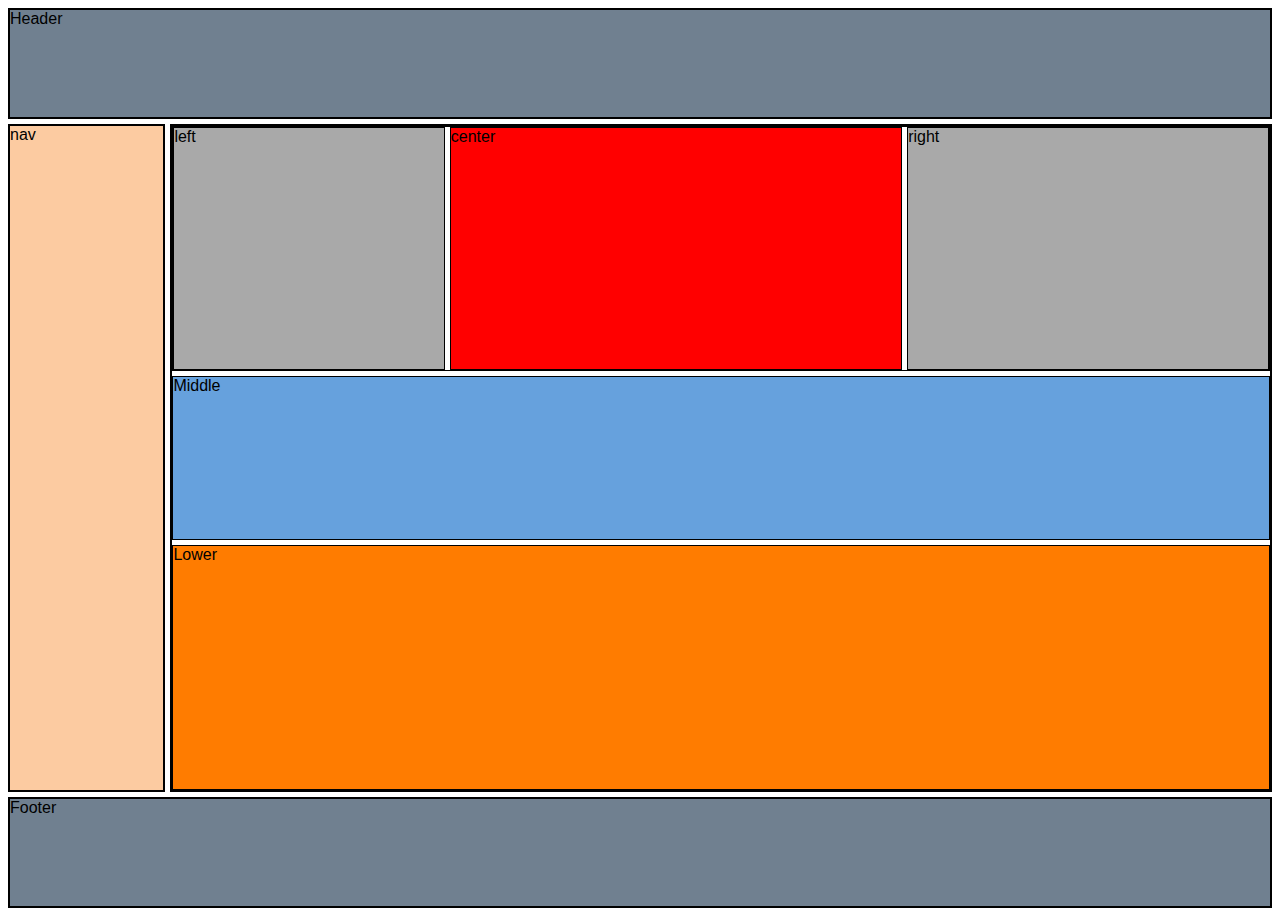
<file: grid_layout.html>
<!DOCTYPE html>
<html lang="es">
  <head>
    <meta charset="UTF-8" />
    <meta
      name="viewport"
      content="width=device-width, user-scalable=no, initial-scale=1.0, maximum-scale=1.0, minimum-scale=1.0"
    />
    <meta http-equiv="X-UA-Compatible" content="ie=edge" />
    <link rel="stylesheet" href="grid_layout.css" />
    <title>Grid Layout</title>
  </head>
  <body>
    <div class="grid">
      <header>Header</header>
      <nav>nav</nav>
      <main>
        <section class="section-upper">
          <article>left</article>
          <article>center</article>
          <article>right</article>
        </section>
        <section class="section-middle">Middle</section>
        <section class="section-lower">Lower</section>
      </main>
      <footer>Footer</footer>
    </div>
  </body>
</html>
</file>
<file: grid_layout.css>
html {
  box-sizing: border-box;
  font-size: 16px;
  font-family: sans-serif;
  scroll-behavior: smooth;
}

*,
*::after,
*::before {
  box-sizing: inherit;
}

.grid {
  height: 100vh;
  display: grid;
  grid-template-columns: 1fr 7fr;
  grid-template-rows: 1fr repeat(2, 3fr) 1fr;
  gap: 5px;
  grid-template-areas:
  "header header"
  "nav main"
  "nav main"
  "footer footer"
  ;
}

.grid > * {
  border: solid 2px black;
}

header {
  grid-area: header;
  background-color: slategray;
}

nav {
  grid-area: nav;
  background-color: #FCCBA1;
}

footer {
  grid-area: footer;
  background-color: slategray;
}

main {
  grid-area: main;
  display: grid;
  grid-template-rows: 3fr 2fr 3fr;
  gap: 5px;
  grid-template-areas:
  "upper"
  "middle"
  "lower"
;
}

main > * {
  border: black solid 1px;
}

.section-upper {
  display: grid;
  grid-area: upper;
  grid-template-columns: 3fr 5fr 4fr;
  gap: 5px;
  grid-template-areas: "left-content center-content right-content";
}

.section-middle {
  grid-area: middle;
  background-color: #66A1DD;
}

.section-lower {
  grid-area: lower;
  background-color: #FF7C00;
}

.section-upper > * {
  border: black 1px solid;
  background-color: darkgray;
}
.section-upper article:nth-child(2) {
    background-color: red;

}

@media screen and (max-width: 600px){
  .grid {
    grid-template-columns: 1fr;
    grid-template-rows: repeat(2, 1fr) 5fr 1fr;
    grid-template-areas:
    "header"
    "nav"
    "main"
    "footer"
  ;
  }
}
</file>
